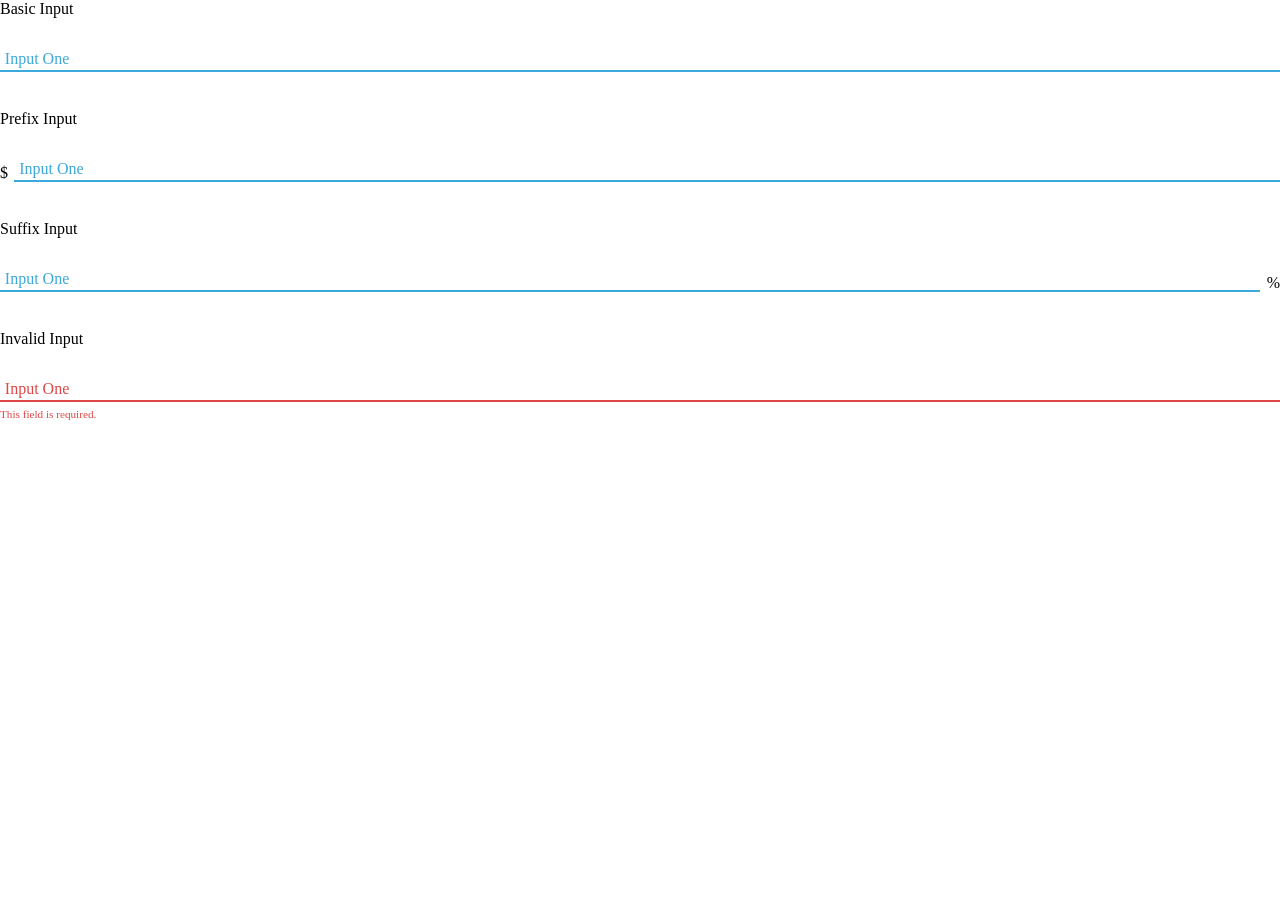
<file: ideas/index.html>
<!DOCTYPE html>
<html lang="en">

<head>
  <meta charset="UTF-8">
  <meta name="viewport" content="width=device-width, initial-scale=1.0">
  <title>Document</title>
  <link rel="stylesheet" href="style.css">
</head>

<body>
  <div class="container">
    <p>
      Basic Input
    <div class="input-container">
      <div class="input-row">
        <div class="input-control">
          <input id="input-one" type="text" placeholder=" " />

          <label for="input-one">Input One</label>
        </div>
      </div>
    </div>
    </p>
    <p>
      Prefix Input
    <div class="input-container">
      <div class="input-row">
        <span class="input-affix prefix">$</span>
        <div class="input-control">

          <input id="input-one" type="text" placeholder=" " />

          <label for="input-one">Input One</label>
        </div>
      </div>
    </div>
    </p>
    <p>
      Suffix Input
    <div class="input-container">
      <div class="input-row">
        <div class="input-control">
          <input id="input-one" type="text" placeholder=" " />

          <label for="input-one">Input One</label>
        </div>
        <span class="input-affix suffix">%</span>
      </div>
    </div>
    </p>

    <p>
      Invalid Input
    <div class="input-container has-error">
      <div class="input-row">
        <div class="input-control">
          <input id="input-one" type="text" placeholder=" " />
    
          <label for="input-one">Input One</label>
        </div>
      </div>
      <div class="validation-message">This field is required.</div>
    </div>
    </p>
  </div>
</body>

</html>
</file>
<file: ideas/style.css>
* {
  margin: 0;
  padding: 0;
  box-sizing: border-box;
}

html,
body {
  margin: 0;
  padding: 0;
  box-sizing: border-box;
}

.container {
  display: flex;
  flex-direction: column;
  gap: 1rem;
}

.input-container {
  display: flex;
  flex-direction: column;
  position: relative;
}

.input-row {
  display: flex;
  flex-direction: row;
  gap: .4rem;
}

.input-control {
position: relative;
  flex: 1 1 auto;
  min-width: 0;
  min-height: 2.75rem;
}

.input-affix {
  display: inline-flex;
  align-items: flex-end;
  min-height: 2rem;
  padding-bottom: .45rem;
  color: var(--fs-color-primary);
  white-space: nowrap;
  line-height: 1;
}

.input-control input {
  outline: none;
  background: none;
  border: none;
  border-bottom: 2px solid #3caadc;
  color: darkslategray;
  width: 100%;
  display: block;
  margin: 0;
  padding: 1.1rem .3rem .2rem;
}

.input-control label {
  position: absolute;
  color: #3caadc;
  transition: 0.2s;
  pointer-events: none;
  left: .3rem;
  top: 1rem;
}

.input-control:focus-within label,
.input-control:has(input:not(:placeholder-shown)) label,
.input-control:has(textarea:not(:placeholder-shown)) label,
.input-control:has(input[type="date"]) label,
.input-control:has(input[type="file"]) label,
.input-control:has(select) label {
  top: 0;
  left: .1rem;
  font-size: 12px;
}

.has-error>.input-row .input-affix {
  border-bottom-color: #e04747;
  color: #e04747;
}

.has-error>.input-row .input-control input,
.has-error>.input-row .input-control select,
.has-error>.input-row .input-control textarea {
  border-bottom-color: #e04747;
}

.has-error>.input-row .input-control label {
  color: #e04747;
}

.validation-message {
  color: #e04747;
  font-size: 0.7rem; /* 14px */
}
</file>
